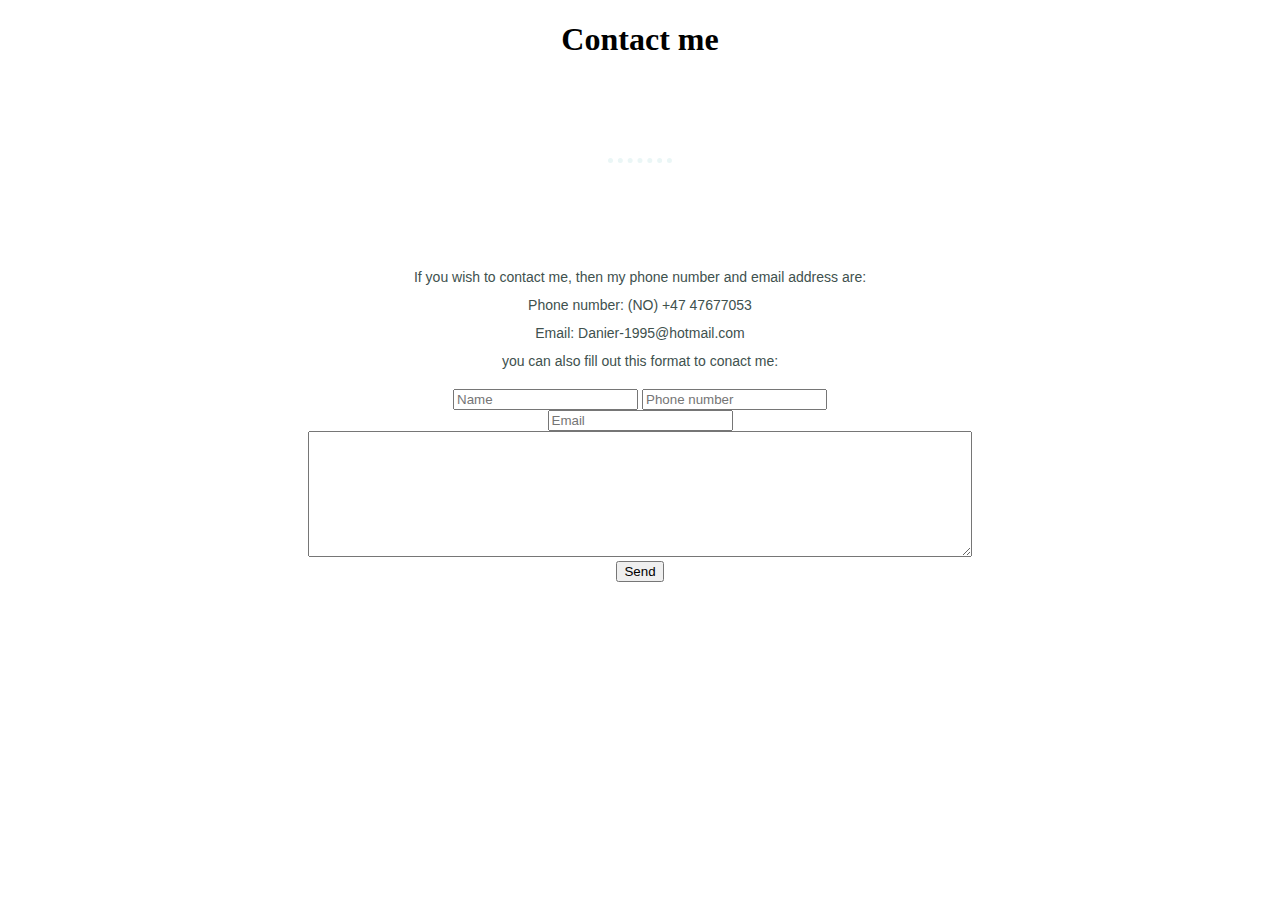
<file: contact.html>
<!DOCTYPE html>
<html>
  <head>
    <meta charset="utf-8">
    <link rel="stylesheet" text="text/css" href="style.css">
    <title>Contact me</title>
  </head>
  <body>
    <h1 class="h1">Contact me</h1>
    <hr class="hr">
    <p>If you wish to contact me, then my phone number and email address are: <br>
    Phone number: (NO) +47 47677053 <br>
    Email: Danier-1995@hotmail.com <br>

  you can also fill out this format to conact me: </p>
<form action="mailto:Danier-1995@hotmail.com" method="post" enctype="text/plain">
  <input type="text" placeholder="Name" name="Name">
  <input type="number" placeholder="Phone number" name="Phone number"> <br>
  <input type="text" placeholder="Email" name="Email"> <br>
  <textarea name="Type your message:" rows="8" cols="80"></textarea> <br>
  <button>Send</button>
</form>

  </body>
</html>
</file>
<file: style.css>
body {
  background color: rgb(156, 255, 242);
  margin: 0;
  text-align: center;
}
.top-bar{
  background-color: rgb(222, 255, 251);
  position: relative;
  padding-top: 100px;
}

hr {
  border-style: none;
  border-top-style: dotted;
  border-color: #EAF6F6;
  border-width: 5px;
  width: 5%;
  margin: 100px auto;

}

.main-header {
  font-family: 'Pacifico', cursive, sans-serif;
  font-size: 400%;
  color: #66BFBF;
}

.top-p {
  font-family: 'PT Sans Caption', sans-serif;
  font-size: 2rem;
  color: #40514E;
  font-weight: normal;

}

.intro {
  width: 30%;
  margin: auto;
}


p {
  font-family: 'PT Sans Caption', sans-serif;
  font-size: 14px;
  color: #40514E;
  line-height: 2;
}
h2 {
  text-align: center;
  font-family: 'PT Sans Caption', sans-serif;
  color: #66BFBF;
}

h3 {
  font-family: 'PT Sans Caption', sans-serif;
  color: #11999E;
}

.skill-row{
  width: 70%;
  margin: 100px auto 100px auto;
  text-align: left;

}


.middle-container {
margin: 100px 0;
}

.bottom-container {
background-color: #66BFBF;
padding: 50px 0 20px;
}

.bottom-cloud {
  position: absolute;
  left: 300px;
  bottom: 300px;
}

.top-cloud{
  position: absolute;
  right: 300px;
  top: 50px;
}

.leader {
  width: 25%;
  float: left;
  margin-right: 30px;
}

.tennis {
  width: 25%;
  float: right;
  margin-right: 30px;
}

.programming {
  width: 25%;
  float: left;
  margin-right: 30px;
}

.bottom-container {
  background-color: #66BFBF;
}

.footer-link{
  color: #11999E;
}

a {
  font-family: 'PT Sans Caption', sans-serif;
  margin: 10px 20px;
  text-decoration: none;
}

a:hover {
  color: #EAF6f6;
}

.footer{
  color: #EAF6F6;
}

.contact-message {
  width: 40%;
  margin: 40px auto 60px;
}

.button {
   background: #A8FCFF;
   background-image: -webkit-linear-gradient(top, #A8FCFF, #1FABBA);
   background-image: -moz-linear-gradient(top, #A8FCFF, #1FABBA);
   background-image: -ms-linear-gradient(top, #A8FCFF, #1FABBA);
   background-image: -o-linear-gradient(top, #A8FCFF, #1FABBA);
   background-image: linear-gradient(to bottom, #A8FCFF, #1FABBA);
   -webkit-border-radius: 30px;
   -moz-border-radius: 30px;
   border-radius: 30px;
   height: 10px;
   line-height: 10px;
   color: #FFFFFF;
   font-family: sans-serif;
   width: 200px;
   font-size: 35px;
   font-weight: 100;
   padding: 29px;
   box-shadow: 0px 1px 20px 0px #000000;
   -webkit-box-shadow: 0px 1px 20px 0px #000000;
   -moz-box-shadow: 0px 1px 20px 0px #000000;
   text-shadow: 1px 1px 20px #000000;
   border: solid #337FED 0px;
   text-decoration: none;
   display: inline-block;
   cursor: pointer;
   text-align: center;
}

.button:hover {
   border: solid #337FED 1px;
   background: #2DE5F5;
   background-image: -webkit-linear-gradient(top, #2DE5F5, #3DC6F6);
   background-image: -moz-linear-gradient(top, #2DE5F5, #3DC6F6);
   background-image: -ms-linear-gradient(top, #2DE5F5, #3DC6F6);
   background-image: -o-linear-gradient(top, #2DE5F5, #3DC6F6);
   background-image: linear-gradient(to bottom, #2DE5F5, #3DC6F6);
   -webkit-border-radius: 20px;
   -moz-border-radius: 20px;
   border-radius: 20px;
   text-decoration: none;
}
</file>
